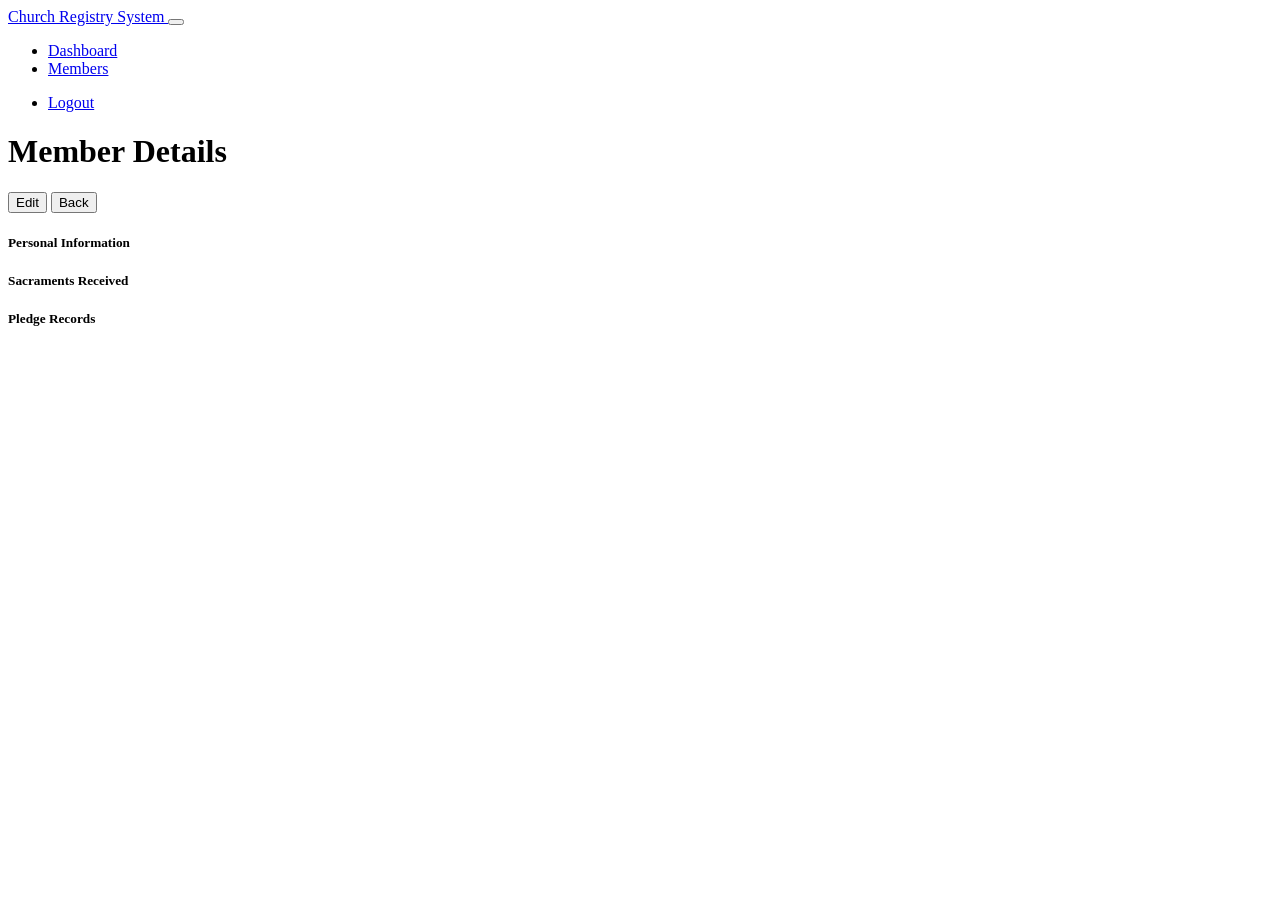
<file: frontend/member_detail.html>
<!DOCTYPE html>
<html>
<head>
    <meta charset="UTF-8">
    <meta name="viewport" content="width=device-width, initial-scale=1.0">
    <title>Member Details - Church Registry System</title>
</head>
<body>
    <!-- Navigation (same as dashboard) -->
    <nav class="navbar navbar-expand-lg navbar-dark bg-primary sticky-top">
        <div class="container-fluid">
            <a class="navbar-brand" href="#" onclick="loadPage('dashboard')">
                <i class="fas fa-church me-2"></i>Church Registry System
            </a>
            <button class="navbar-toggler" type="button" data-bs-toggle="collapse" data-bs-target="#navbarNav">
                <span class="navbar-toggler-icon"></span>
            </button>
            <div class="collapse navbar-collapse" id="navbarNav">
                <ul class="navbar-nav me-auto">
                    <li class="nav-item">
                        <a class="nav-link" href="#" onclick="loadPage('dashboard')">Dashboard</a>
                    </li>
                    <li class="nav-item">
                        <a class="nav-link" href="#" onclick="loadPage('members')">Members</a>
                    </li>
                </ul>
                <div class="navbar-nav">
                    <span class="nav-item dropdown">
                        <a class="nav-link dropdown-toggle" href="#" id="userDropdown" role="button" data-bs-toggle="dropdown">
                            <i class="fas fa-user-circle me-1"></i>
                            <span id="userName"></span>
                        </a>
                        <ul class="dropdown-menu dropdown-menu-end">
                            <li><a class="dropdown-item" href="#" onclick="logout()">Logout</a></li>
                        </ul>
                    </span>
                </div>
            </div>
        </div>
    </nav>

    <!-- Main Content -->
    <div class="container mt-4">
        <div class="row">
            <div class="col-12">
                <div class="d-flex justify-content-between align-items-center mb-4">
                    <h1 class="display-6">
                        <i class="fas fa-user me-2"></i>
                        <span id="memberName">Member Details</span>
                    </h1>
                    <div>
                        <button class="btn btn-warning me-2" onclick="editMember()">
                            <i class="fas fa-edit me-2"></i>Edit
                        </button>
                        <button class="btn btn-secondary" onclick="loadPage('members')">
                            <i class="fas fa-arrow-left me-2"></i>Back
                        </button>
                    </div>
                </div>
            </div>
        </div>
        
        <div class="row">
            <div class="col-md-4 mb-4">
                <div class="card shadow">
                    <div class="card-header bg-primary text-white">
                        <h5 class="mb-0"><i class="fas fa-info-circle me-2"></i>Personal Information</h5>
                    </div>
                    <div class="card-body">
                        <div id="personalInfo"></div>
                    </div>
                </div>
            </div>
            
            <div class="col-md-8 mb-4">
                <div class="card shadow">
                    <div class="card-header bg-success text-white">
                        <h5 class="mb-0"><i class="fas fa-cross me-2"></i>Sacraments Received</h5>
                    </div>
                    <div class="card-body">
                        <div id="sacramentsList"></div>
                    </div>
                </div>
            </div>
        </div>
        
        <div class="row">
            <div class="col-12">
                <div class="card shadow">
                    <div class="card-header bg-info text-white">
                        <h5 class="mb-0"><i class="fas fa-hand-holding-heart me-2"></i>Pledge Records</h5>
                    </div>
                    <div class="card-body">
                        <div id="pledgesList"></div>
                    </div>
                </div>
            </div>
        </div>
    </div>

    <script>
        let memberId = null;
        
        function initMemberDetail(params) {
            const user = JSON.parse(localStorage.getItem('user') || '{}');
            document.getElementById('userName').textContent = user.username || 'User';
            
            memberId = params.id ? parseInt(params.id) : null;
            if (memberId) {
                loadMemberDetails(memberId);
                loadSacraments(memberId);
                loadPledges(memberId);
            } else {
                alert('No member ID provided');
                loadPage('members');
            }
        }
        
        async function loadMemberDetails(id) {
            try {
                const member = await apiCall(`/members/${id}/`);
                
                document.getElementById('memberName').textContent = `${member.first_name} ${member.last_name}`;
                
                const personalInfo = `
                    <p><strong><i class="fas fa-user me-2"></i>Full Name:</strong><br> ${member.first_name} ${member.middle_name || ''} ${member.last_name} ${member.suffix || ''}</p>
                    <p><strong><i class="fas fa-calendar-alt me-2"></i>Birth Date:</strong><br> ${formatDate(member.birth_date)}</p>
                    <p><strong><i class="fas fa-venus-mars me-2"></i>Gender:</strong><br> ${member.gender === 'M' ? 'Male' : 'Female'}</p>
                    <p><strong><i class="fas fa-heart me-2"></i>Civil Status:</strong><br> ${member.civil_status}</p>
                    <p><strong><i class="fas fa-briefcase me-2"></i>Occupation:</strong><br> ${member.occupation || 'N/A'}</p>
                    <p><strong><i class="fas fa-phone me-2"></i>Contact:</strong><br> ${member.contact_number}</p>
                    <p><strong><i class="fas fa-envelope me-2"></i>Email:</strong><br> ${member.email || 'N/A'}</p>
                    <p><strong><i class="fas fa-map-marker-alt me-2"></i>Address:</strong><br> ${member.address}</p>
                    ${member.spouse_name ? `<p><strong><i class="fas fa-ring me-2"></i>Spouse:</strong><br> ${member.spouse_name}</p>` : ''}
                    <p><strong><i class="fas fa-calendar-plus me-2"></i>Registered:</strong><br> ${formatDate(member.date_registered)}</p>
                `;
                
                document.getElementById('personalInfo').innerHTML = personalInfo;
                
            } catch (error) {
                console.error('Error loading member:', error);
                alert('Error loading member details');
            }
        }
        
        async function loadSacraments(memberId) {
            try {
                const sacraments = await apiCall(`/sacraments/?member=${memberId}`);
                const container = document.getElementById('sacramentsList');
                
                if (sacraments.length === 0) {
                    container.innerHTML = '<p class="text-muted text-center py-3">No sacrament records found</p>';
                    return;
                }
                
                container.innerHTML = `
                    <div class="table-responsive">
                        <table class="table table-hover">
                            <thead>
                                <tr>
                                    <th>Sacrament</th>
                                    <th>Date Received</th>
                                    <th>Officiating Priest</th>
                                    <th>Certificate #</th>
                                </tr>
                            </thead>
                            <tbody>
                                ${sacraments.map(sac => `
                                    <tr>
                                        <td><strong>${sac.sacrament_type}</strong></td>
                                        <td>${formatDate(sac.date_received)}</td>
                                        <td>${sac.officiating_priest}</td>
                                        <td>${sac.certificate_number || 'N/A'}</td>
                                    </tr>
                                `).join('')}
                            </tbody>
                        </table>
                    </div>
                `;
            } catch (error) {
                console.error('Error loading sacraments:', error);
            }
        }
        
        async function loadPledges(memberId) {
            try {
                const pledges = await apiCall(`/pledges/?member=${memberId}`);
                const container = document.getElementById('pledgesList');
                
                if (pledges.length === 0) {
                    container.innerHTML = '<p class="text-muted text-center py-3">No pledge records found</p>';
                    return;
                }
                
                container.innerHTML = `
                    <div class="table-responsive">
                        <table class="table table-hover">
                            <thead>
                                <tr>
                                    <th>Description</th>
                                    <th>Amount Promised</th>
                                    <th>Total Paid</th>
                                    <th>Balance</th>
                                    <th>Due Date</th>
                                    <th>Status</th>
                                </tr>
                            </thead>
                            <tbody>
                                ${pledges.map(pledge => `
                                    <tr>
                                        <td>${pledge.pledge_description}</td>
                                        <td>${formatCurrency(pledge.amount_promised)}</td>
                                        <td>${formatCurrency(pledge.total_paid)}</td>
                                        <td>${formatCurrency(pledge.balance)}</td>
                                        <td>${formatDate(pledge.due_date)}</td>
                                        <td>
                                            <span class="badge bg-${pledge.status === 'Fully Paid' ? 'success' : pledge.status === 'Partially Paid' ? 'warning' : 'danger'}">
                                                ${pledge.status}
                                            </span>
                                        </td>
                                    </tr>
                                `).join('')}
                            </tbody>
                        </table>
                    </div>
                `;
            } catch (error) {
                console.error('Error loading pledges:', error);
            }
        }
        
        function editMember() {
            loadPage('member-form', {id: memberId});
        }
    </script>
</body>
</html>
</file>
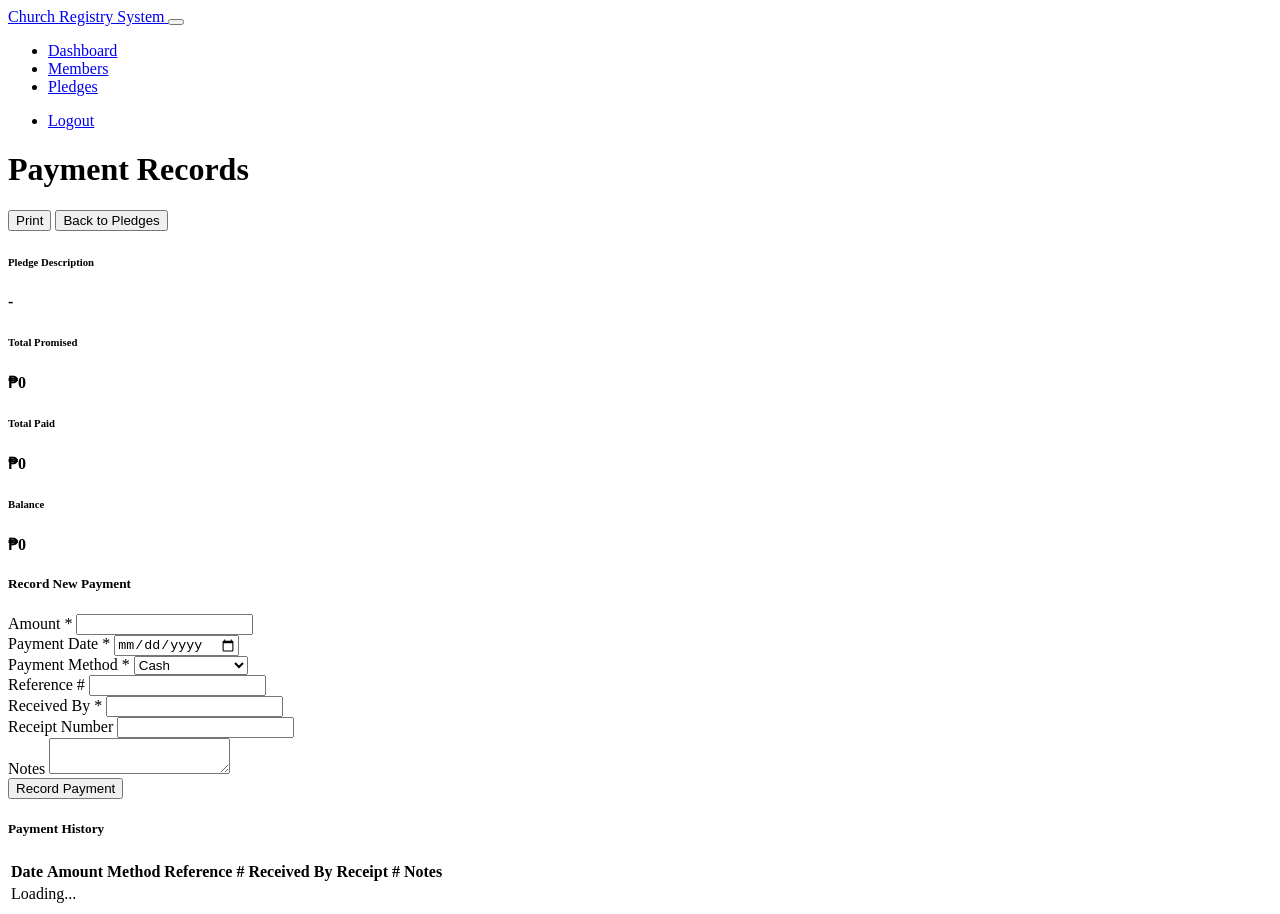
<file: frontend/payments.html>
<!DOCTYPE html>
<html>
<head>
    <meta charset="UTF-8">
    <meta name="viewport" content="width=device-width, initial-scale=1.0">
    <title>Payments - Church Registry System</title>
</head>
<body>
    <!-- Navigation -->
    <nav class="navbar navbar-expand-lg navbar-dark bg-primary sticky-top">
        <div class="container-fluid">
            <a class="navbar-brand" href="#" onclick="loadPage('dashboard')">
                <i class="fas fa-church me-2"></i>Church Registry System
            </a>
            <button class="navbar-toggler" type="button" data-bs-toggle="collapse" data-bs-target="#navbarNav">
                <span class="navbar-toggler-icon"></span>
            </button>
            <div class="collapse navbar-collapse" id="navbarNav">
                <ul class="navbar-nav me-auto">
                    <li class="nav-item">
                        <a class="nav-link" href="#" onclick="loadPage('dashboard')">Dashboard</a>
                    </li>
                    <li class="nav-item">
                        <a class="nav-link" href="#" onclick="loadPage('members')">Members</a>
                    </li>
                    <li class="nav-item">
                        <a class="nav-link" href="#" onclick="loadPage('pledges')">Pledges</a>
                    </li>
                </ul>
                <div class="navbar-nav">
                    <span class="nav-item dropdown">
                        <a class="nav-link dropdown-toggle" href="#" id="userDropdown" role="button" data-bs-toggle="dropdown">
                            <i class="fas fa-user-circle me-1"></i>
                            <span id="userName"></span>
                        </a>
                        <ul class="dropdown-menu dropdown-menu-end">
                            <li><a class="dropdown-item" href="#" onclick="logout()">Logout</a></li>
                        </ul>
                    </span>
                </div>
            </div>
        </div>
    </nav>

    <!-- Main Content -->
    <div class="container mt-4">
        <div class="row">
            <div class="col-12">
                <div class="d-flex justify-content-between align-items-center mb-4">
                    <h1 class="display-6">
                        <i class="fas fa-money-bill-wave me-2"></i>Payment Records
                    </h1>
                    <div>
                        <button class="btn btn-info me-2" onclick="printPayments()">
                            <i class="fas fa-print me-2"></i>Print
                        </button>
                        <button class="btn btn-secondary" onclick="loadPage('pledges')">
                            <i class="fas fa-arrow-left me-2"></i>Back to Pledges
                        </button>
                    </div>
                </div>
            </div>
        </div>
        
        <!-- Pledge Summary -->
        <div class="row mb-4">
            <div class="col-12">
                <div class="card shadow bg-info text-white">
                    <div class="card-body">
                        <div class="row">
                            <div class="col-md-4">
                                <h6>Pledge Description</h6>
                                <h4 id="pledgeDescription">-</h4>
                            </div>
                            <div class="col-md-3">
                                <h6>Total Promised</h6>
                                <h4 id="totalPromised">₱0</h4>
                            </div>
                            <div class="col-md-3">
                                <h6>Total Paid</h6>
                                <h4 id="totalPaidSummary">₱0</h4>
                            </div>
                            <div class="col-md-2">
                                <h6>Balance</h6>
                                <h4 id="balanceSummary">₱0</h4>
                            </div>
                        </div>
                    </div>
                </div>
            </div>
        </div>
        
        <!-- Add Payment Form -->
        <div class="row mb-4">
            <div class="col-12">
                <div class="card shadow">
                    <div class="card-header bg-success text-white">
                        <h5 class="mb-0"><i class="fas fa-plus-circle me-2"></i>Record New Payment</h5>
                    </div>
                    <div class="card-body">
                        <form id="paymentForm">
                            <div class="row">
                                <div class="col-md-3 mb-3">
                                    <label class="form-label">Amount *</label>
                                    <input type="number" class="form-control" id="amount" step="0.01" required>
                                </div>
                                <div class="col-md-3 mb-3">
                                    <label class="form-label">Payment Date *</label>
                                    <input type="date" class="form-control" id="paymentDate" required>
                                </div>
                                <div class="col-md-3 mb-3">
                                    <label class="form-label">Payment Method *</label>
                                    <select class="form-select" id="paymentMethod" required>
                                        <option value="Cash">Cash</option>
                                        <option value="Check">Check</option>
                                        <option value="Online Transfer">Online Transfer</option>
                                        <option value="GCash">GCash</option>
                                    </select>
                                </div>
                                <div class="col-md-3 mb-3">
                                    <label class="form-label">Reference #</label>
                                    <input type="text" class="form-control" id="referenceNumber">
                                </div>
                            </div>
                            <div class="row">
                                <div class="col-md-6 mb-3">
                                    <label class="form-label">Received By *</label>
                                    <input type="text" class="form-control" id="receivedBy" required>
                                </div>
                                <div class="col-md-6 mb-3">
                                    <label class="form-label">Receipt Number</label>
                                    <input type="text" class="form-control" id="receiptNumber">
                                </div>
                            </div>
                            <div class="mb-3">
                                <label class="form-label">Notes</label>
                                <textarea class="form-control" id="paymentNotes" rows="2"></textarea>
                            </div>
                            <button type="submit" class="btn btn-success">
                                <i class="fas fa-save me-2"></i>Record Payment
                            </button>
                        </form>
                    </div>
                </div>
            </div>
        </div>
        
        <!-- Payment History Table -->
        <div class="row">
            <div class="col-12">
                <div class="card shadow">
                    <div class="card-header bg-dark text-white">
                        <h5 class="mb-0"><i class="fas fa-history me-2"></i>Payment History</h5>
                    </div>
                    <div class="card-body">
                        <div class="table-responsive">
                            <table class="table table-hover">
                                <thead class="table-light">
                                    <tr>
                                        <th>Date</th>
                                        <th>Amount</th>
                                        <th>Method</th>
                                        <th>Reference #</th>
                                        <th>Received By</th>
                                        <th>Receipt #</th>
                                        <th>Notes</th>
                                    </tr>
                                </thead>
                                <tbody id="paymentsTableBody">
                                    <tr>
                                        <td colspan="7" class="text-center">
                                            <div class="spinner-border text-primary" role="status">
                                                <span class="visually-hidden">Loading...</span>
                                            </div>
                                        </td>
                                    </tr>
                                </tbody>
                            </table>
                        </div>
                    </div>
                </div>
            </div>
        </div>
    </div>

    <script>
        let pledgeId = null;
        let pledgeData = null;
        
        function initPayments(params) {
            const user = JSON.parse(localStorage.getItem('user') || '{}');
            document.getElementById('userName').textContent = user.username || 'User';
            
            pledgeId = params.pledge_id ? parseInt(params.pledge_id) : null;
            
            if (!pledgeId) {
                alert('No pledge selected');
                loadPage('pledges');
                return;
            }
            
            loadPledgeData();
            loadPayments();
            
            const form = document.getElementById('paymentForm');
            form.addEventListener('submit', savePayment);
            
            // Set default payment date to today
            document.getElementById('paymentDate').valueAsDate = new Date();
        }
        
        async function loadPledgeData() {
            try {
                pledgeData = await apiCall(`/pledges/${pledgeId}/`);
                
                document.getElementById('pledgeDescription').textContent = pledgeData.pledge_description;
                document.getElementById('totalPromised').innerHTML = formatCurrency(pledgeData.amount_promised);
                document.getElementById('totalPaidSummary').innerHTML = formatCurrency(pledgeData.total_paid);
                document.getElementById('balanceSummary').innerHTML = formatCurrency(pledgeData.balance);
                
                if (pledgeData.balance <= 0) {
                    document.getElementById('balanceSummary').className = 'text-success';
                }
            } catch (error) {
                console.error('Error loading pledge:', error);
                alert('Error loading pledge data');
            }
        }
        
        async function loadPayments() {
            try {
                const payments = await apiCall(`/payments/?pledge=${pledgeId}`);
                displayPayments(payments);
            } catch (error) {
                console.error('Error loading payments:', error);
                document.getElementById('paymentsTableBody').innerHTML = `
                    <tr>
                        <td colspan="7" class="text-center text-danger">Error loading payments</td>
                    </tr>
                `;
            }
        }
        
        function displayPayments(payments) {
            const tbody = document.getElementById('paymentsTableBody');
            
            if (payments.length === 0) {
                tbody.innerHTML = `
                    <tr>
                        <td colspan="7" class="text-center text-muted py-4">
                            <i class="fas fa-info-circle me-2"></i>No payments recorded yet
                        </td>
                    </tr>
                `;
                return;
            }
            
            tbody.innerHTML = payments.map(payment => `
                <tr>
                    <td>${formatDate(payment.payment_date)}</td>
                    <td class="text-success">${formatCurrency(payment.amount)}</td>
                    <td>${payment.payment_method}</td>
                    <td>${payment.reference_number || '-'}</td>
                    <td>${payment.received_by}</td>
                    <td>${payment.receipt_number || '-'}</td>
                    <td>${payment.notes || '-'}</td>
                </tr>
            `).join('');
        }
        
        async function savePayment(e) {
            e.preventDefault();
            
            const paymentData = {
                pledge: pledgeId,
                amount: parseFloat(document.getElementById('amount').value),
                payment_date: document.getElementById('paymentDate').value,
                payment_method: document.getElementById('paymentMethod').value,
                reference_number: document.getElementById('referenceNumber').value,
                received_by: document.getElementById('receivedBy').value,
                receipt_number: document.getElementById('receiptNumber').value,
                notes: document.getElementById('paymentNotes').value,
            };
            
            if (!paymentData.amount || paymentData.amount <= 0) {
                alert('Please enter a valid amount');
                return;
            }
            
            if (!paymentData.received_by) {
                alert('Please enter who received the payment');
                return;
            }
            
            try {
                await apiCall('/payments/', 'POST', paymentData);
                alert('Payment recorded successfully!');
                
                // Reset form
                document.getElementById('paymentForm').reset();
                document.getElementById('paymentDate').valueAsDate = new Date();
                document.getElementById('amount').focus();
                
                // Reload data
                loadPledgeData();
                loadPayments();
            } catch (error) {
                console.error('Error saving payment:', error);
                alert('Error recording payment: ' + error.message);
            }
        }
        
        function printPayments() {
            window.print();
        }
    </script>
</body>
</html>
</file>
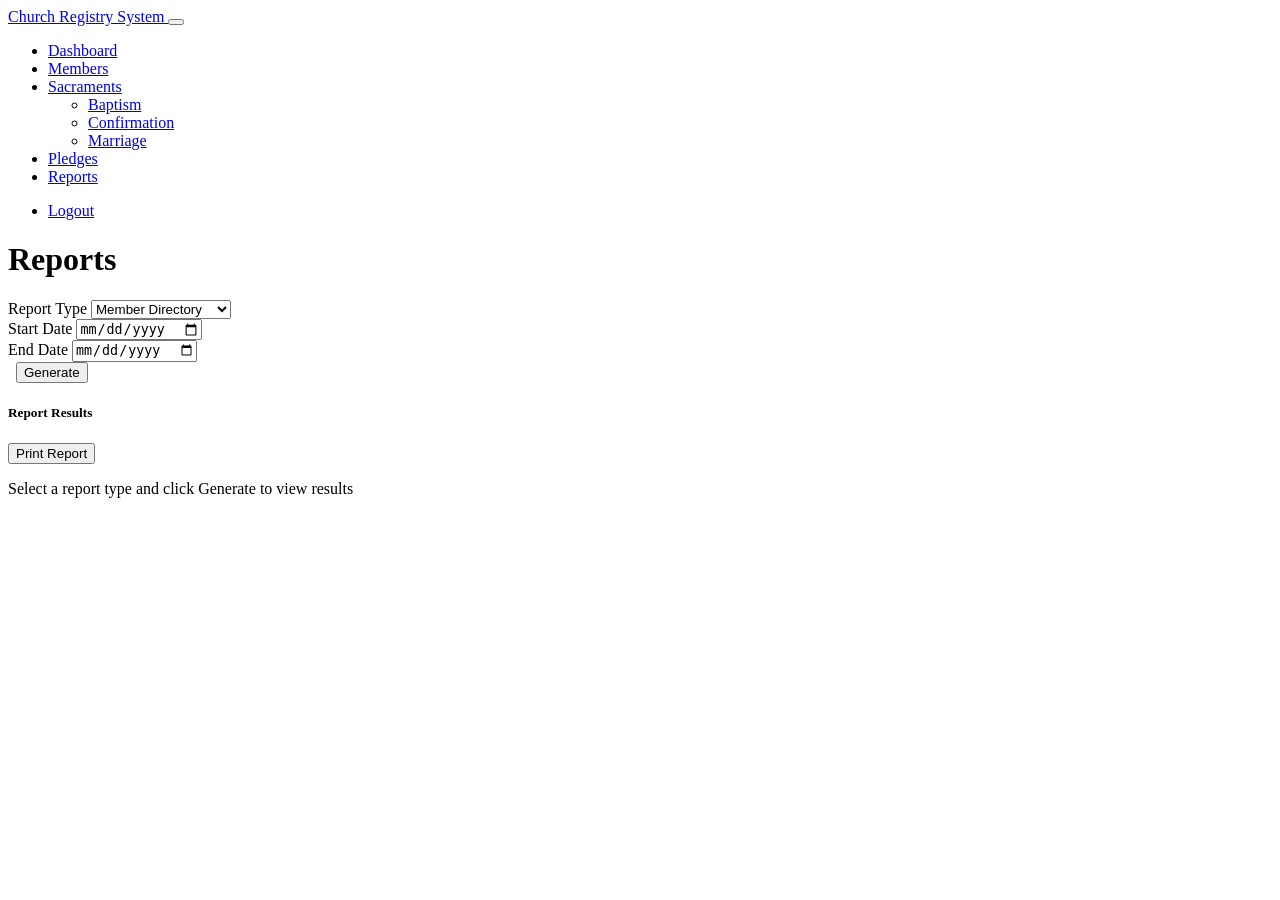
<file: frontend/reports.html>
<!DOCTYPE html>
<html>
<head>
    <meta charset="UTF-8">
    <meta name="viewport" content="width=device-width, initial-scale=1.0">
    <title>Reports - Church Registry System</title>
</head>
<body>
    <!-- Navigation (same as dashboard) -->
    <nav class="navbar navbar-expand-lg navbar-dark bg-primary sticky-top">
        <div class="container-fluid">
            <a class="navbar-brand" href="#" onclick="loadPage('dashboard')">
                <i class="fas fa-church me-2"></i>Church Registry System
            </a>
            <button class="navbar-toggler" type="button" data-bs-toggle="collapse" data-bs-target="#navbarNav">
                <span class="navbar-toggler-icon"></span>
            </button>
            <div class="collapse navbar-collapse" id="navbarNav">
                <ul class="navbar-nav me-auto">
                    <li class="nav-item">
                        <a class="nav-link" href="#" onclick="loadPage('dashboard')">Dashboard</a>
                    </li>
                    <li class="nav-item">
                        <a class="nav-link" href="#" onclick="loadPage('members')">Members</a>
                    </li>
                    <li class="nav-item dropdown">
                        <a class="nav-link dropdown-toggle" href="#" id="sacramentsDropdown" role="button" data-bs-toggle="dropdown">
                            Sacraments
                        </a>
                        <ul class="dropdown-menu">
                            <li><a class="dropdown-item" href="#" onclick="loadPage('sacraments', {type: 'Baptism'})">Baptism</a></li>
                            <li><a class="dropdown-item" href="#" onclick="loadPage('sacraments', {type: 'Confirmation'})">Confirmation</a></li>
                            <li><a class="dropdown-item" href="#" onclick="loadPage('sacraments', {type: 'Marriage'})">Marriage</a></li>
                        </ul>
                    </li>
                    <li class="nav-item">
                        <a class="nav-link" href="#" onclick="loadPage('pledges')">Pledges</a>
                    </li>
                    <li class="nav-item">
                        <a class="nav-link active" href="#" onclick="loadPage('reports')">Reports</a>
                    </li>
                </ul>
                <div class="navbar-nav">
                    <span class="nav-item dropdown">
                        <a class="nav-link dropdown-toggle" href="#" id="userDropdown" role="button" data-bs-toggle="dropdown">
                            <i class="fas fa-user-circle me-1"></i>
                            <span id="userName"></span>
                        </a>
                        <ul class="dropdown-menu dropdown-menu-end">
                            <li><a class="dropdown-item" href="#" onclick="logout()">Logout</a></li>
                        </ul>
                    </span>
                </div>
            </div>
        </div>
    </nav>

    <!-- Main Content -->
    <div class="container-fluid mt-4">
        <div class="row">
            <div class="col-12">
                <h1 class="display-6 mb-4">
                    <i class="fas fa-chart-bar me-2"></i>Reports
                </h1>
            </div>
        </div>
        
        <!-- Report Type Selection -->
        <div class="row mb-4">
            <div class="col-md-12">
                <div class="card shadow">
                    <div class="card-body">
                        <div class="row">
                            <div class="col-md-4">
                                <label class="form-label">Report Type</label>
                                <select class="form-select" id="reportType">
                                    <option value="members">Member Directory</option>
                                    <option value="sacraments">Sacrament Records</option>
                                    <option value="pledges">Pledge Summary</option>
                                    <option value="payments">Payment History</option>
                                </select>
                            </div>
                            <div class="col-md-3">
                                <label class="form-label">Start Date</label>
                                <input type="date" class="form-control" id="startDate">
                            </div>
                            <div class="col-md-3">
                                <label class="form-label">End Date</label>
                                <input type="date" class="form-control" id="endDate">
                            </div>
                            <div class="col-md-2">
                                <label class="form-label">&nbsp;</label>
                                <button class="btn btn-primary w-100" onclick="generateReport()">
                                    <i class="fas fa-chart-line me-2"></i>Generate
                                </button>
                            </div>
                        </div>
                    </div>
                </div>
            </div>
        </div>
        
        <!-- Report Results -->
        <div class="row">
            <div class="col-12">
                <div class="card shadow">
                    <div class="card-header bg-dark text-white d-flex justify-content-between align-items-center">
                        <h5 class="mb-0"><i class="fas fa-file-alt me-2"></i>Report Results</h5>
                        <button class="btn btn-sm btn-light" onclick="printReport()">
                            <i class="fas fa-print me-2"></i>Print Report
                        </button>
                    </div>
                    <div class="card-body" id="reportResults">
                        <div class="text-center py-5">
                            <i class="fas fa-chart-line fa-3x text-muted mb-3"></i>
                            <p class="text-muted">Select a report type and click Generate to view results</p>
                        </div>
                    </div>
                </div>
            </div>
        </div>
    </div>

    <script>
        let currentReportData = null;
        
        function initReports() {
            const user = JSON.parse(localStorage.getItem('user') || '{}');
            document.getElementById('userName').textContent = user.username || 'User';
            
            // Set default date range (last 30 days to today)
            const today = new Date();
            const thirtyDaysAgo = new Date();
            thirtyDaysAgo.setDate(today.getDate() - 30);
            
            document.getElementById('endDate').valueAsDate = today;
            document.getElementById('startDate').valueAsDate = thirtyDaysAgo;
        }
        
        async function generateReport() {
            const reportType = document.getElementById('reportType').value;
            const startDate = document.getElementById('startDate').value;
            const endDate = document.getElementById('endDate').value;
            
            const resultsDiv = document.getElementById('reportResults');
            resultsDiv.innerHTML = `
                <div class="text-center py-5">
                    <div class="spinner-border text-primary" role="status">
                        <span class="visually-hidden">Loading...</span>
                    </div>
                    <p class="mt-2">Generating report...</p>
                </div>
            `;
            
            try {
                let url = `/reports/?type=${reportType}`;
                if (startDate) url += `&start_date=${startDate}`;
                if (endDate) url += `&end_date=${endDate}`;
                
                const data = await apiCall(url);
                currentReportData = data;
                displayReport(reportType, data);
            } catch (error) {
                console.error('Error generating report:', error);
                resultsDiv.innerHTML = `
                    <div class="alert alert-danger">
                        <i class="fas fa-exclamation-triangle me-2"></i>
                        Error generating report: ${error.message}
                    </div>
                `;
            }
        }
        
        function displayReport(reportType, data) {
            const resultsDiv = document.getElementById('reportResults');
            
            if (!data || data.length === 0) {
                resultsDiv.innerHTML = `
                    <div class="alert alert-info">
                        <i class="fas fa-info-circle me-2"></i>
                        No records found for the selected criteria.
                    </div>
                `;
                return;
            }
            
            let html = '<div class="table-responsive">';
            html += '<table class="table table-bordered table-hover">';
            
            if (reportType === 'members') {
                html += `
                    <thead class="table-light">
                        <tr>
                            <th>Full Name</th>
                            <th>Birth Date</th>
                            <th>Gender</th>
                            <th>Contact</th>
                            <th>Civil Status</th>
                            <th>Address</th>
                        </tr>
                    </thead>
                    <tbody>
                        ${data.map(member => `
                            <tr>
                                <td>${member.first_name} ${member.last_name}</td>
                                <td>${formatDate(member.birth_date)}</td>
                                <td>${member.gender === 'M' ? 'Male' : 'Female'}</td>
                                <td>${member.contact_number}</td>
                                <td>${member.civil_status}</td>
                                <td>${member.address}</td>
                            </tr>
                        `).join('')}
                    </tbody>
                `;
            } else if (reportType === 'sacraments') {
                html += `
                    <thead class="table-light">
                        <tr>
                            <th>Member</th>
                            <th>Sacrament Type</th>
                            <th>Date Received</th>
                            <th>Officiating Priest</th>
                            <th>Certificate #</th>
                        </tr>
                    </thead>
                    <tbody>
                        ${data.map(sac => `
                            <tr>
                                <td>${sac.member_name}</td>
                                <td>${sac.sacrament_type}</td>
                                <td>${formatDate(sac.date_received)}</td>
                                <td>${sac.officiating_priest}</td>
                                <td>${sac.certificate_number || 'N/A'}</td>
                            </tr>
                        `).join('')}
                    </tbody>
                `;
            } else if (reportType === 'pledges') {
                html += `
                    <thead class="table-light">
                        <tr>
                            <th>Member</th>
                            <th>Description</th>
                            <th>Amount Promised</th>
                            <th>Total Paid</th>
                            <th>Balance</th>
                            <th>Due Date</th>
                            <th>Status</th>
                        </tr>
                    </thead>
                    <tbody>
                        ${data.map(pledge => `
                            <tr>
                                <td>${pledge.member_name}</td>
                                <td>${pledge.pledge_description}</td>
                                <td class="text-end">${formatCurrency(pledge.amount_promised)}</td>
                                <td class="text-end text-success">${formatCurrency(pledge.total_paid)}</td>
                                <td class="text-end ${pledge.balance > 0 ? 'text-danger' : 'text-success'}">
                                    ${formatCurrency(pledge.balance)}
                                </td>
                                <td>${formatDate(pledge.due_date)}</td>
                                <td>
                                    <span class="badge bg-${pledge.status === 'Fully Paid' ? 'success' : pledge.status === 'Partially Paid' ? 'warning' : 'danger'}">
                                        ${pledge.status}
                                    </span>
                                </td>
                            </tr>
                        `).join('')}
                    </tbody>
                    <tfoot>
                        <tr class="table-info">
                            <td colspan="2"><strong>Totals:</strong></td>
                            <td class="text-end"><strong>${formatCurrency(data.reduce((sum, p) => sum + parseFloat(p.amount_promised), 0))}</strong></td>
                            <td class="text-end"><strong>${formatCurrency(data.reduce((sum, p) => sum + parseFloat(p.total_paid), 0))}</strong></td>
                            <td class="text-end"><strong>${formatCurrency(data.reduce((sum, p) => sum + parseFloat(p.balance), 0))}</strong></td>
                            <td colspan="2"></td>
                        </tr>
                    </tfoot>
                `;
            } else if (reportType === 'payments') {
                html += `
                    <thead class="table-light">
                        <tr>
                            <th>Pledge</th>
                            <th>Amount</th>
                            <th>Payment Date</th>
                            <th>Method</th>
                            <th>Received By</th>
                            <th>Receipt #</th>
                        </tr>
                    </thead>
                    <tbody>
                        ${data.map(payment => `
                            <tr>
                                <td>${payment.pledge}</td>
                                <td class="text-end text-success">${formatCurrency(payment.amount)}</td>
                                <td>${formatDate(payment.payment_date)}</td>
                                <td>${payment.payment_method}</td>
                                <td>${payment.received_by}</td>
                                <td>${payment.receipt_number || '-'}</td>
                            </tr>
                        `).join('')}
                    </tbody>
                    <tfoot>
                        <tr class="table-info">
                            <td><strong>Total:</strong></td>
                            <td class="text-end"><strong>${formatCurrency(data.reduce((sum, p) => sum + parseFloat(p.amount), 0))}</strong></td>
                            <td colspan="4"></td>
                        </tr>
                    </tfoot>
                `;
            }
            
            html += '</table></div>';
            resultsDiv.innerHTML = html;
        }
        
        function printReport() {
            const printContent = document.getElementById('reportResults').innerHTML;
            const originalTitle = document.title;
            document.title = 'Church Registry Report';
            
            const printWindow = window.open('', '_blank');
            printWindow.document.write(`
                <html>
                <head>
                    <title>Church Registry Report</title>
                    <link href="https://cdn.jsdelivr.net/npm/bootstrap@5.3.0/dist/css/bootstrap.min.css" rel="stylesheet">
                    <style>
                        body { padding: 20px; }
                        @media print {
                            .btn, .no-print { display: none; }
                        }
                    </style>
                </head>
                <body>
                    <div class="container">
                        <h2 class="text-center mb-4">Church Registry System Report</h2>
                        <p class="text-center text-muted">
                            Generated on: ${new Date().toLocaleString()}
                        </p>
                        ${printContent}
                        <div class="text-center mt-4">
                            <small>This is a computer-generated document. No signature required.</small>
                        </div>
                    </div>
                </body>
                </html>
            `);
            printWindow.document.close();
            printWindow.print();
            printWindow.close();
            
            document.title = originalTitle;
        }
    </script>
</body>
</html>
</file>
